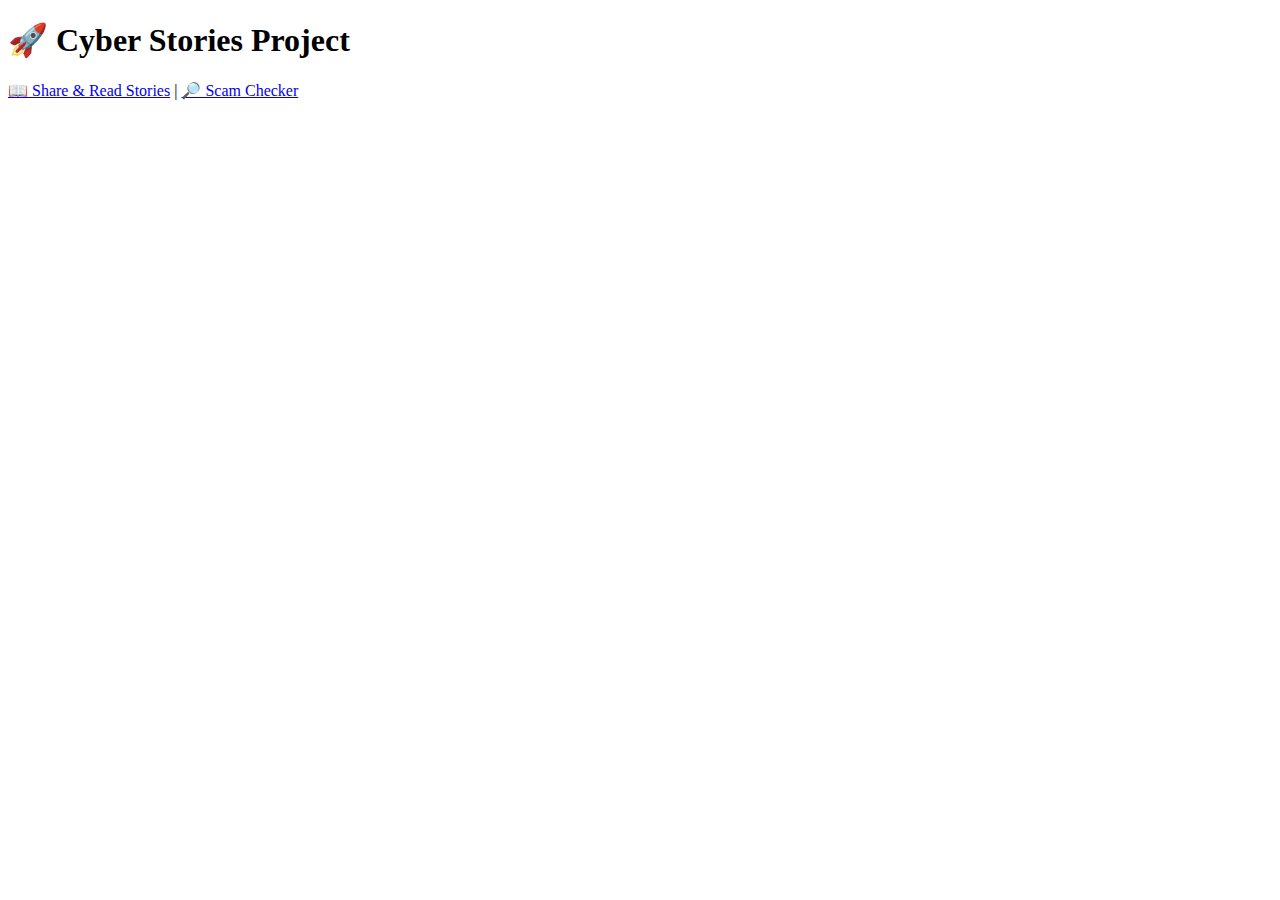
<file: index.html>
<!DOCTYPE html>
<html>
<head>
  <title>Cyber Stories</title>
</head>
<body>
  <h1>🚀 Cyber Stories Project</h1>
  <nav>
    <a href="/stories">📖 Share & Read Stories</a> | 
    <a href="/checker">🔎 Scam Checker</a>
  </nav>
</body>
</html>
</file>
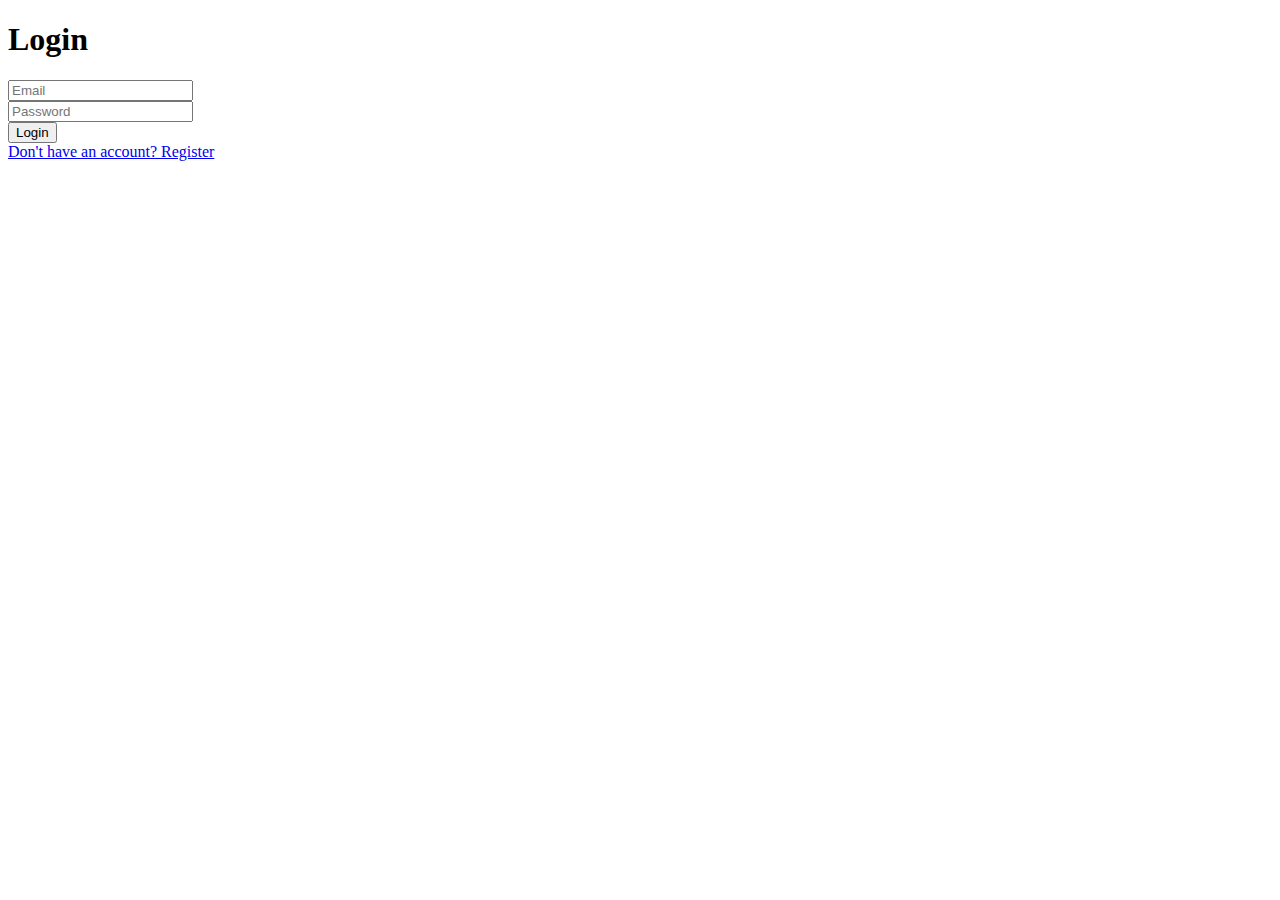
<file: login.html>
<!DOCTYPE html>
<html>
<head><title>Login</title></head>
<body>
<h1>Login</h1>
<form method="post">
<input type="email" name="email" placeholder="Email" required><br>
<input type="password" name="password" placeholder="Password" required><br>
<button type="submit">Login</button>
</form>
<a href="/register">Don't have an account? Register</a>
</body>
</html>
</file>
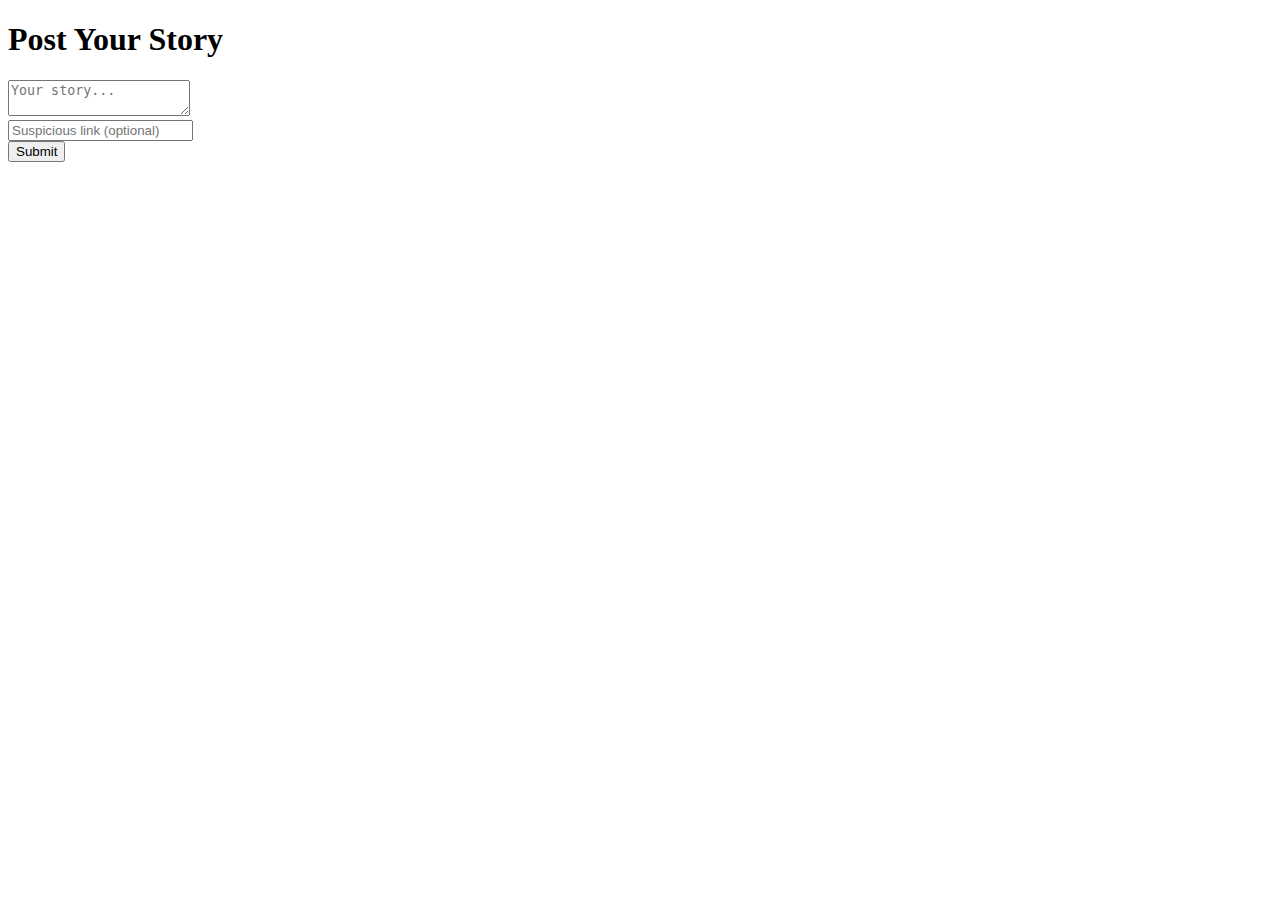
<file: post.html>
<!DOCTYPE html>
<html>
<head><title>Post Story</title></head>
<body>
<h1>Post Your Story</h1>
<form method="post">
<textarea name="story" placeholder="Your story..." required></textarea><br>
<input type="text" name="link" placeholder="Suspicious link (optional)"><br>
<button type="submit">Submit</button>
</form>
</body>
</html>
</file>
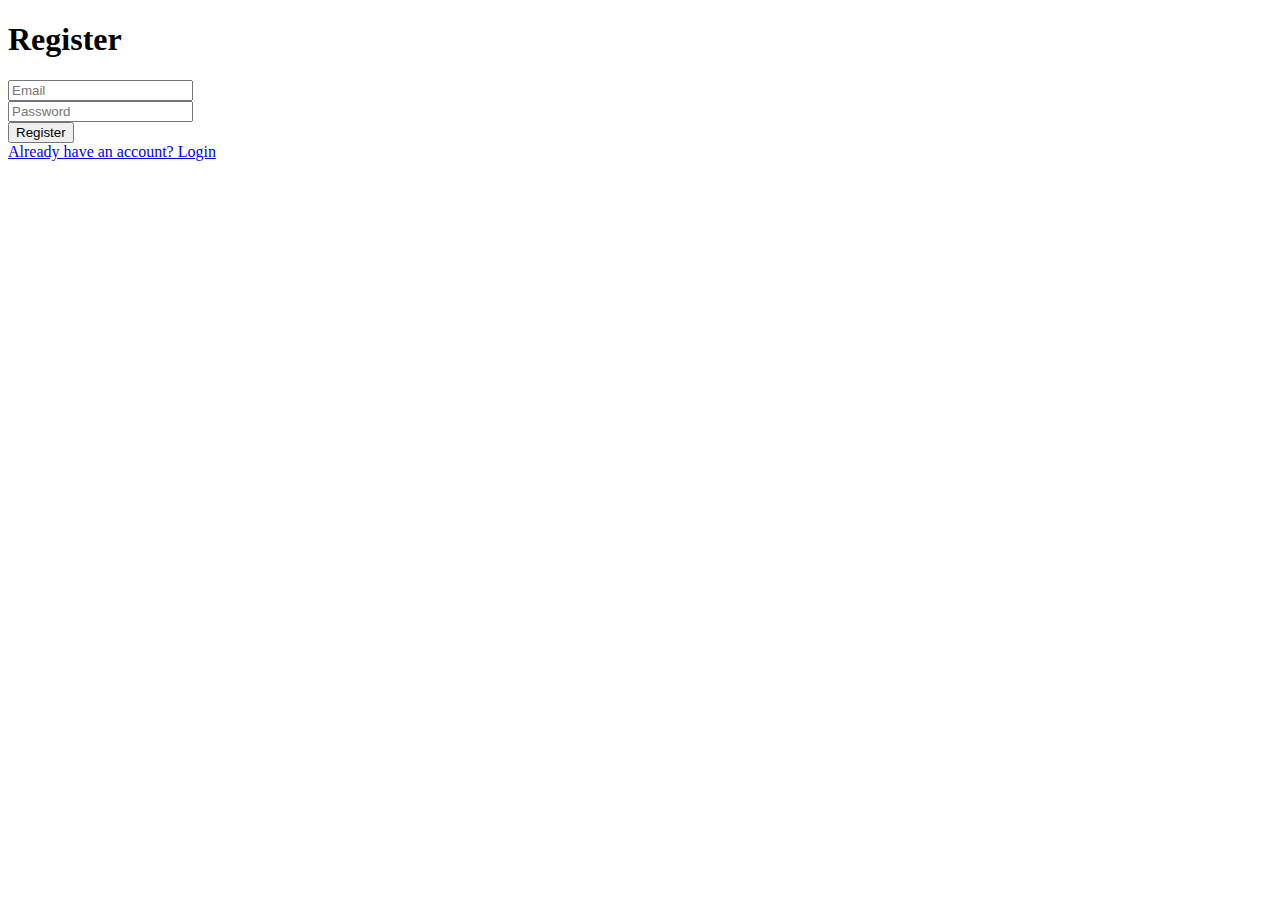
<file: register.html>
<!DOCTYPE html>
<html>
<head><title>Register</title></head>
<body>
<h1>Register</h1>
<form method="post">
<input type="email" name="email" placeholder="Email" required><br>
<input type="password" name="password" placeholder="Password" required><br>
<button type="submit">Register</button>
</form>
<a href="/login">Already have an account? Login</a>
</body>
</html>
</file>
